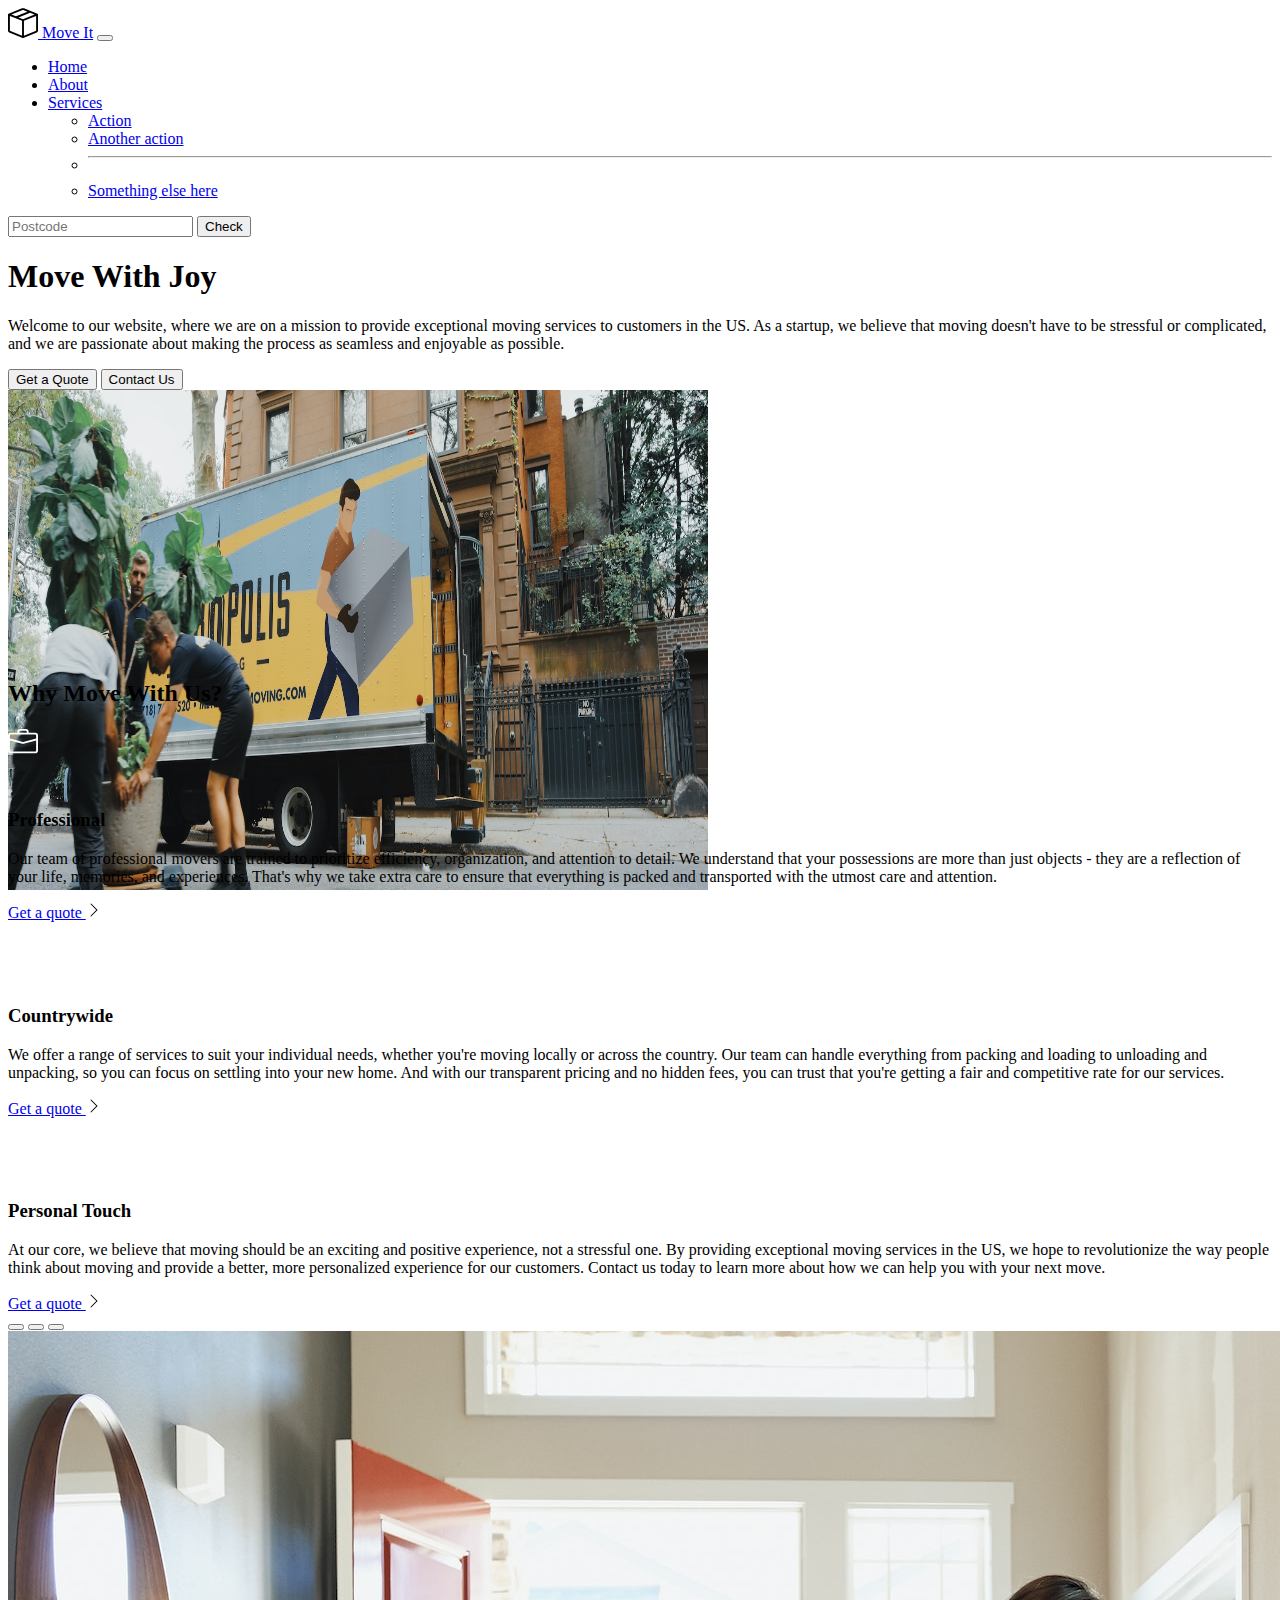
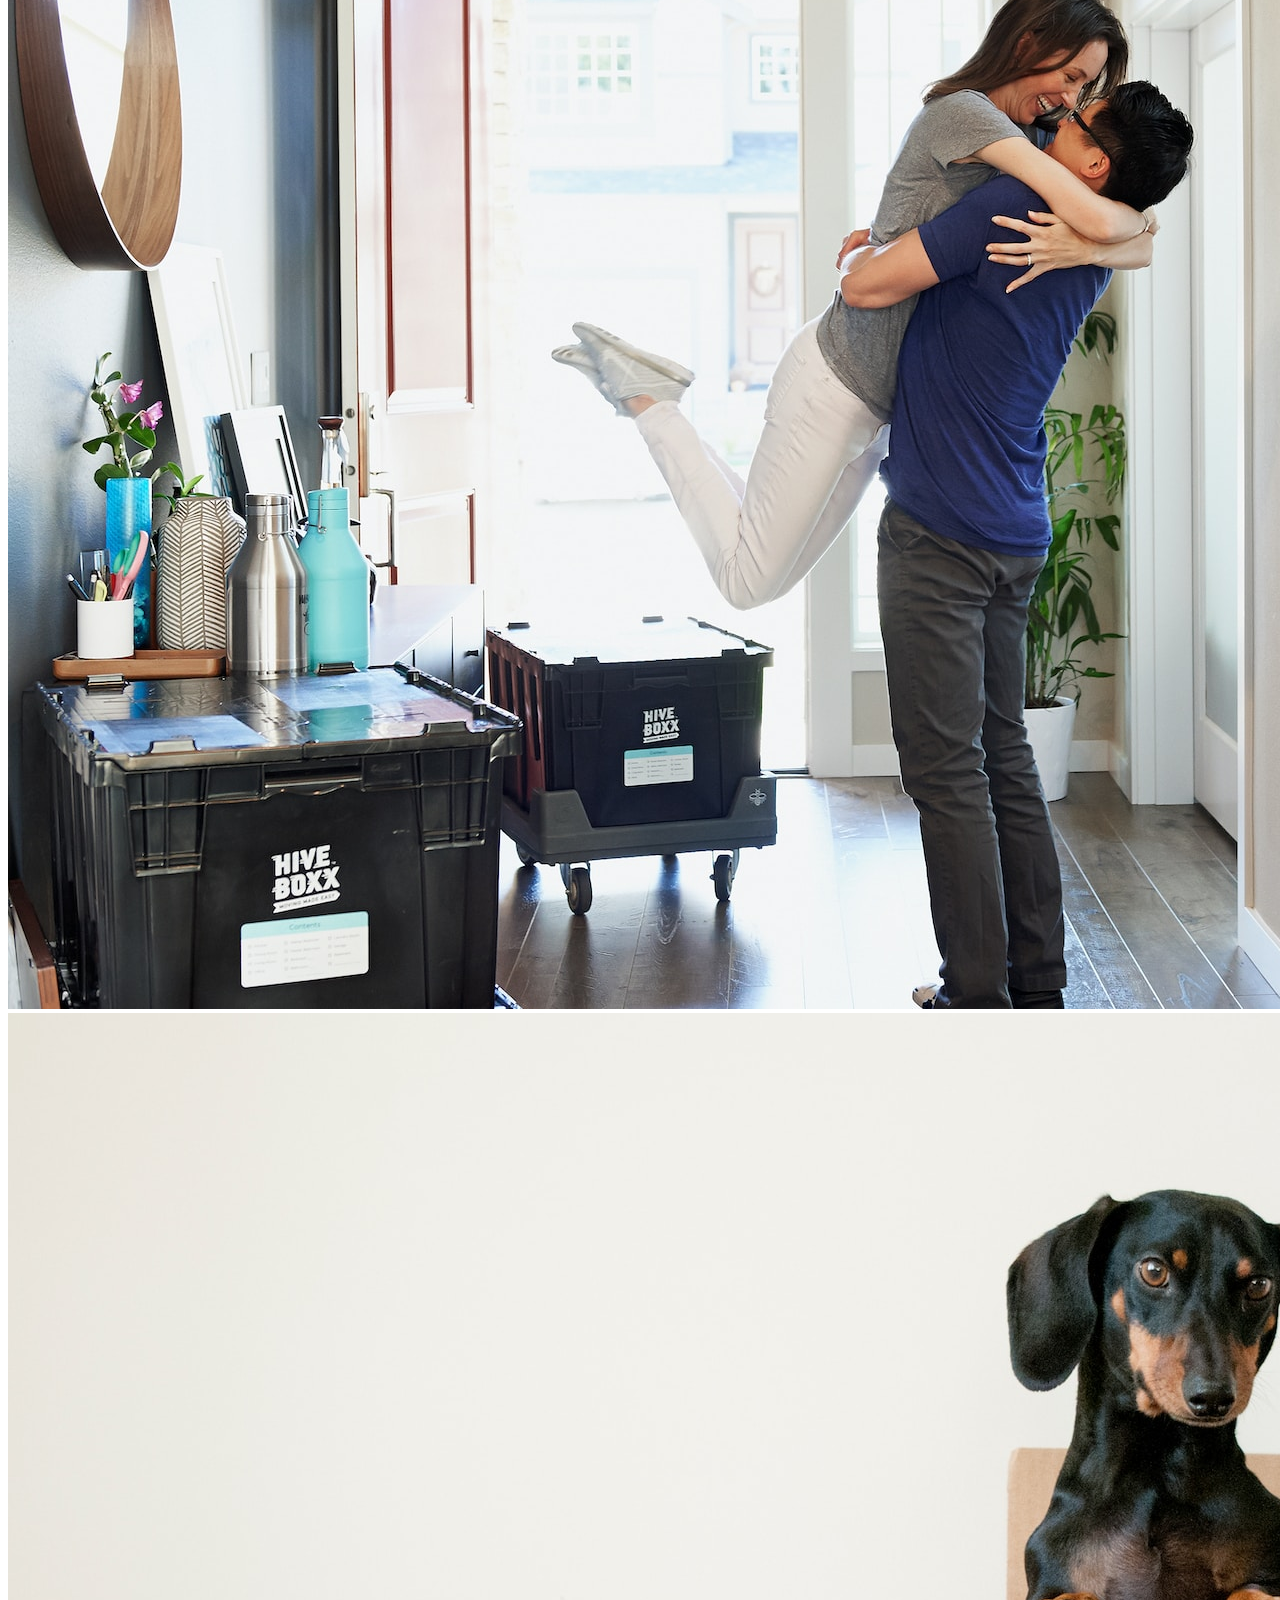
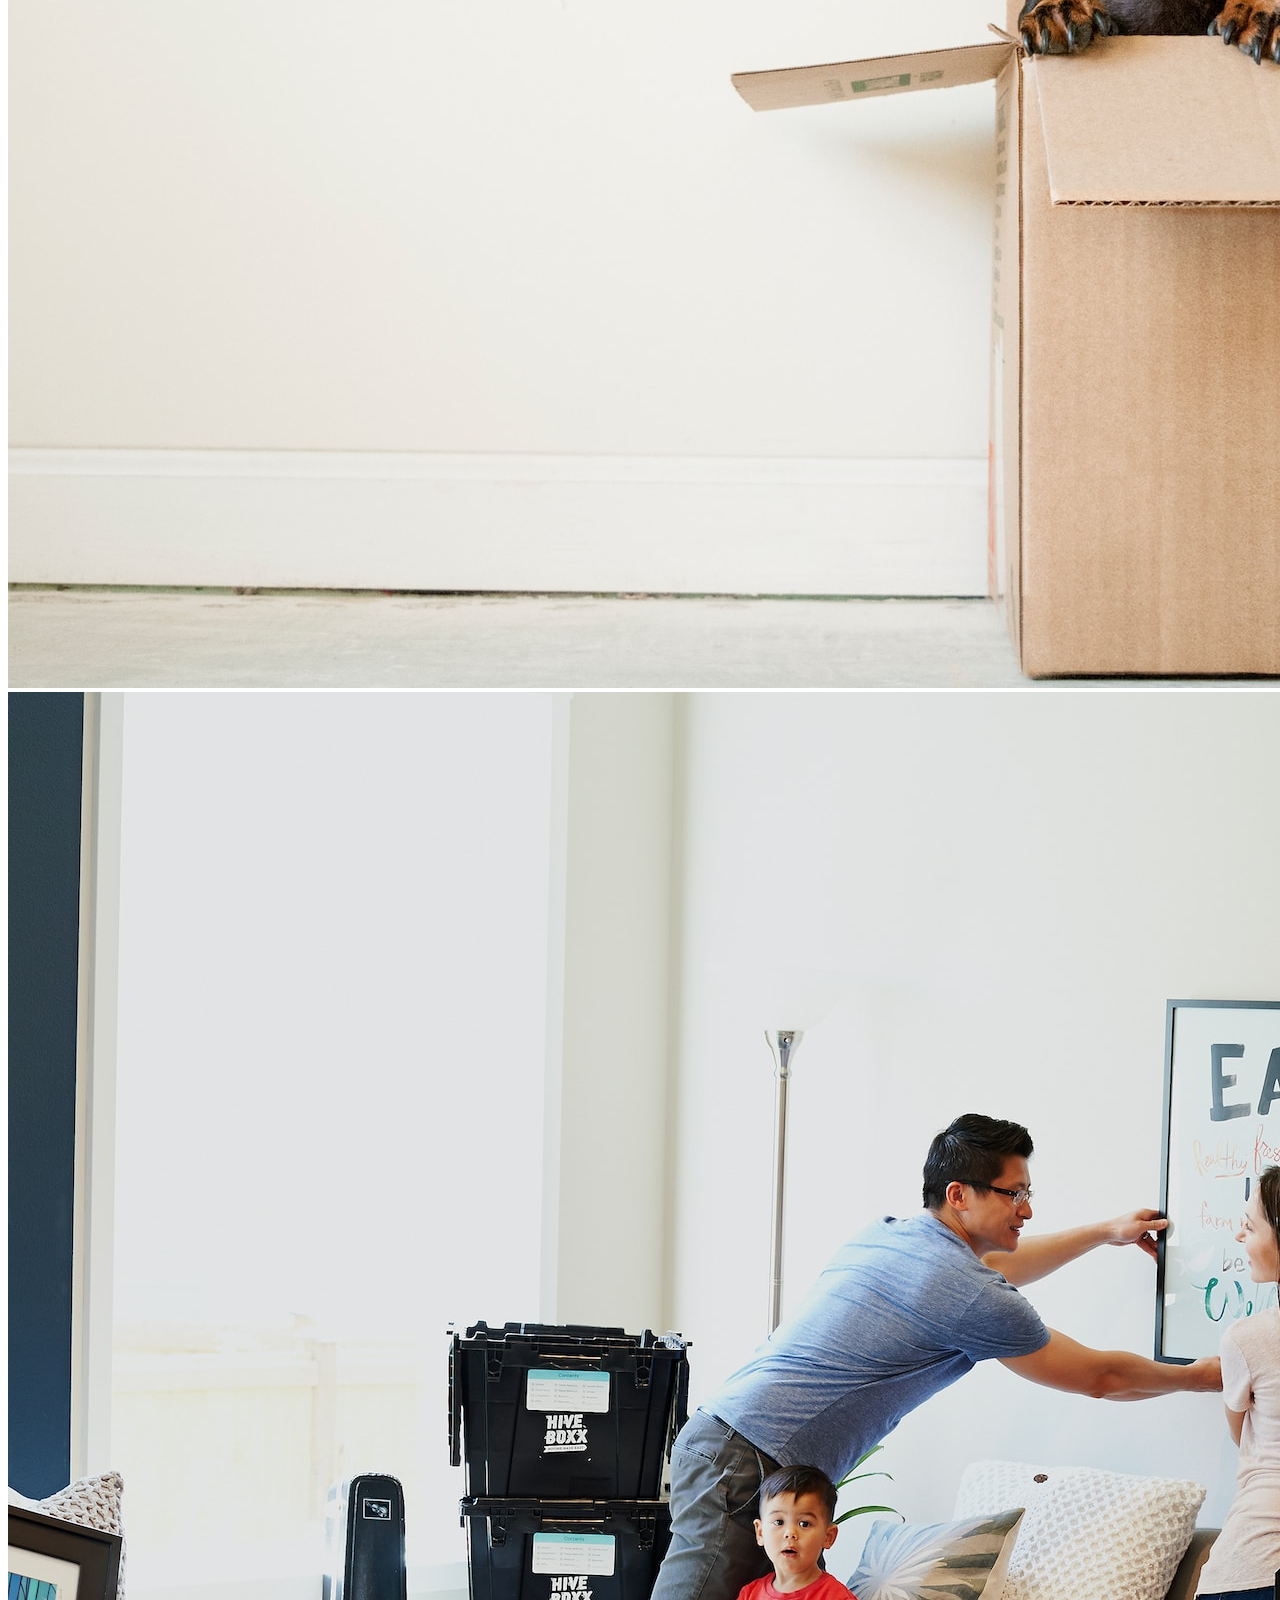
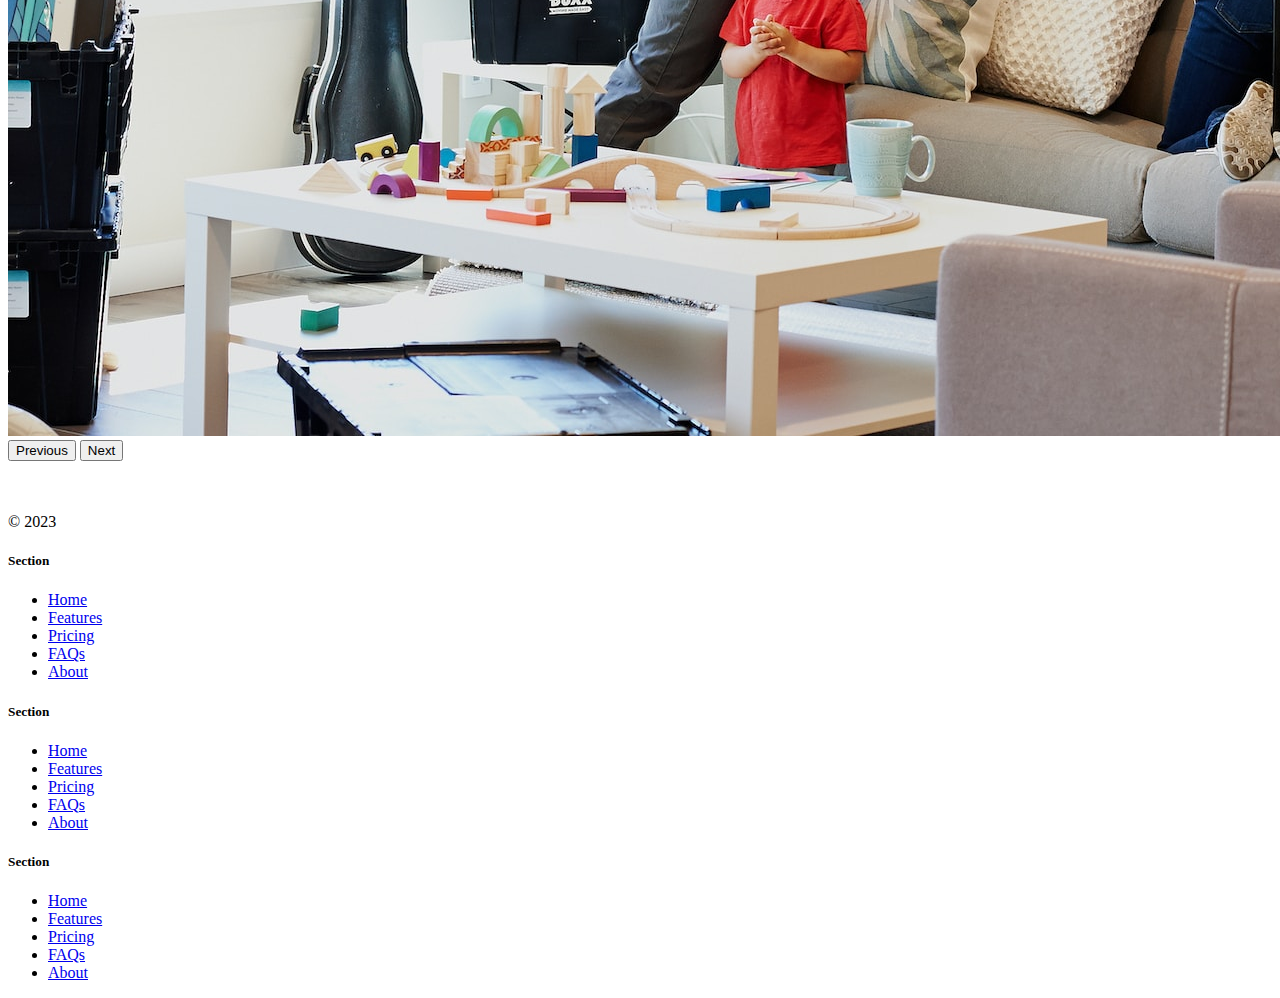
<file: bootstrap-components/index.html>
<!DOCTYPE html>
<html lang="en">

<head>
  <meta charset="UTF-8">
  <meta name="viewport" content="width=device-width, initial-scale=1.0">
  <title>Bootstrap Components</title>
  <link href="https://cdn.jsdelivr.net/npm/bootstrap@5.3.0-alpha2/dist/css/bootstrap.min.css" rel="stylesheet"
    integrity="sha384-aFq/bzH65dt+w6FI2ooMVUpc+21e0SRygnTpmBvdBgSdnuTN7QbdgL+OapgHtvPp" crossorigin="anonymous">
  <style>
    .feature-icon {
      width: 4rem;
      height: 4rem;
      border-radius: 0.75rem;
    }
  </style>
</head>

<body>

  <nav class="navbar navbar-expand-lg bg-body-tertiary">
    <div class="container-fluid">
      <a class="navbar-brand" href="#"><img src="./box-seam.svg" alt="moveit brand icon" height="30"> Move It</a>
      <button class="navbar-toggler" type="button" data-bs-toggle="collapse" data-bs-target="#navbarSupportedContent"
        aria-controls="navbarSupportedContent" aria-expanded="false" aria-label="Toggle navigation">
        <span class="navbar-toggler-icon"></span>
      </button>
      <div class="collapse navbar-collapse" id="navbarSupportedContent">
        <ul class="navbar-nav me-auto mb-2 mb-lg-0">
          <li class="nav-item">
            <a class="nav-link active" aria-current="page" href="#">Home</a>
          </li>
          <li class="nav-item">
            <a class="nav-link" href="#">About</a>
          </li>
          <li class="nav-item dropdown">
            <a class="nav-link dropdown-toggle" href="#" role="button" data-bs-toggle="dropdown" aria-expanded="false">
              Services
            </a>
            <ul class="dropdown-menu">
              <li><a class="dropdown-item" href="#">Action</a></li>
              <li><a class="dropdown-item" href="#">Another action</a></li>
              <li>
                <hr class="dropdown-divider">
              </li>
              <li><a class="dropdown-item" href="#">Something else here</a></li>
            </ul>
          </li>
        </ul>
        <form class="d-flex" role="search">
          <input class="form-control me-2" type="search" placeholder="Postcode" aria-label="Search">
          <button class="btn btn-outline-success" type="submit">Check</button>
        </form>
      </div>
    </div>
  </nav>


  <div class="px-4 pt-5 my-5 text-center border-bottom">
    <h1 class="display-4 fw-bold text-body-emphasis">Move With Joy</h1>
    <div class="col-lg-6 mx-auto">
      <p class="lead mb-4">Welcome to our website, where we are on a mission to provide exceptional moving services to
        customers in the US. As a
        startup, we believe that moving doesn't have to be stressful or complicated, and we are passionate about making
        the
        process as seamless and enjoyable as possible.
      </p>
      <div class="d-grid gap-2 d-sm-flex justify-content-sm-center mb-5">
        <button type="button" class="btn btn-primary btn-lg px-4 me-sm-3">Get a Quote</button>
        <button type="button" class="btn btn-outline-secondary btn-lg px-4">Contact Us</button>
      </div>
    </div>
    <div class="overflow-hidden" style="max-height: 30vh;">
      <div class="container px-5">
        <img src="./moving-van.jpg" class="img-fluid border rounded-3 shadow-lg mb-4" alt="Example image" width="700"
          height="500" loading="lazy">
      </div>
    </div>
  </div>

  <div class="container px-4 py-5" id="featured-3">
    <h2 class="pb-2 border-bottom">Why Move With Us?</h2>
    <div class="row g-4 py-5 row-cols-1 row-cols-lg-3">
      <div class="feature col">
        <div
          class="feature-icon d-inline-flex align-items-center justify-content-center text-bg-primary bg-gradient fs-2 mb-3">
          <img src="./briefcase.svg" alt="briefcase" height="30">
        </div>
        <h3 class="fs-2">Professional</h3>
        <p>Our team of professional movers are trained to prioritize efficiency, organization, and attention to detail.
          We
          understand that your possessions are more than just objects - they are a reflection of your life, memories,
          and
          experiences. That's why we take extra care to ensure that everything is packed and transported with the utmost
          care and
          attention.</p>
        <a href="#" class="icon-link">
          Get a quote
          <img src="./chevron-right.svg" alt="chevron-right">
        </a>
      </div>
      <div class="feature col">
        <div
          class="feature-icon d-inline-flex align-items-center justify-content-center text-bg-primary bg-gradient fs-2 mb-3">
          <img src="./bus-front.svg" alt="bus-front" height="30">
        </div>
        <h3 class="fs-2">Countrywide</h3>
        <p>We offer a range of services to suit your individual needs, whether you're moving locally or across the
          country. Our
          team can handle everything from packing and loading to unloading and unpacking, so you can focus on settling
          into your
          new home. And with our transparent pricing and no hidden fees, you can trust that you're getting a fair and
          competitive
          rate for our services.</p>
        <a href="#" class="icon-link">
          Get a quote
          <img src="./chevron-right.svg" alt="chevron-right">
        </a>
      </div>
      <div class="feature col">
        <div
          class="feature-icon d-inline-flex align-items-center justify-content-center text-bg-primary bg-gradient fs-2 mb-3">
          <img src="./chat-square-heart.svg" alt="chat-square-heart" height="30">
        </div>
        <h3 class="fs-2">Personal Touch</h3>
        <p>At our core, we believe that moving should be an exciting and positive experience, not a stressful one. By
          providing
          exceptional moving services in the US, we hope to revolutionize the way people think about moving and provide
          a better,
          more personalized experience for our customers. Contact us today to learn more about how we can help you with
          your next
          move.</p>
        <a href="#" class="icon-link">
          Get a quote
          <img src="./chevron-right.svg" alt="chevron-right">
        </a>
      </div>
    </div>
  </div>
  <div class="container">
    <div id="carouselExampleIndicators" class="carousel slide">
      <div class="carousel-indicators">
        <button type="button" data-bs-target="#carouselExampleIndicators" data-bs-slide-to="0" class="active"
          aria-current="true" aria-label="Slide 1"></button>
        <button type="button" data-bs-target="#carouselExampleIndicators" data-bs-slide-to="1"
          aria-label="Slide 2"></button>
        <button type="button" data-bs-target="#carouselExampleIndicators" data-bs-slide-to="2"
          aria-label="Slide 3"></button>
      </div>
      <div class="carousel-inner">
        <div class="carousel-item active">
          <img src="./couple.jpg" class="d-block w-100" alt="couple">
        </div>
        <div class="carousel-item">
          <img src="./dog.jpg" class="d-block w-100" alt="dog">
        </div>
        <div class="carousel-item">
          <img src="./family.jpg" class="d-block w-100" alt="family">
        </div>
      </div>
      <button class="carousel-control-prev" type="button" data-bs-target="#carouselExampleIndicators"
        data-bs-slide="prev">
        <span class="carousel-control-prev-icon" aria-hidden="true"></span>
        <span class="visually-hidden">Previous</span>
      </button>
      <button class="carousel-control-next" type="button" data-bs-target="#carouselExampleIndicators"
        data-bs-slide="next">
        <span class="carousel-control-next-icon" aria-hidden="true"></span>
        <span class="visually-hidden">Next</span>
      </button>
    </div>
  </div>

  <div class="container">
    <footer class="row row-cols-1 row-cols-sm-2 row-cols-md-5 py-5 my-5 border-top">
      <div class="col mb-3">
        <a href="/" class="d-flex align-items-center mb-3 link-body-emphasis text-decoration-none">
          <svg class="bi me-2" width="40" height="32">
            <use xlink:href="#bootstrap"></use>
          </svg>
        </a>
        <p class="text-body-secondary">© 2023</p>
      </div>

      <div class="col mb-3">

      </div>

      <div class="col mb-3">
        <h5>Section</h5>
        <ul class="nav flex-column">
          <li class="nav-item mb-2"><a href="#" class="nav-link p-0 text-body-secondary">Home</a></li>
          <li class="nav-item mb-2"><a href="#" class="nav-link p-0 text-body-secondary">Features</a></li>
          <li class="nav-item mb-2"><a href="#" class="nav-link p-0 text-body-secondary">Pricing</a></li>
          <li class="nav-item mb-2"><a href="#" class="nav-link p-0 text-body-secondary">FAQs</a></li>
          <li class="nav-item mb-2"><a href="#" class="nav-link p-0 text-body-secondary">About</a></li>
        </ul>
      </div>

      <div class="col mb-3">
        <h5>Section</h5>
        <ul class="nav flex-column">
          <li class="nav-item mb-2"><a href="#" class="nav-link p-0 text-body-secondary">Home</a></li>
          <li class="nav-item mb-2"><a href="#" class="nav-link p-0 text-body-secondary">Features</a></li>
          <li class="nav-item mb-2"><a href="#" class="nav-link p-0 text-body-secondary">Pricing</a></li>
          <li class="nav-item mb-2"><a href="#" class="nav-link p-0 text-body-secondary">FAQs</a></li>
          <li class="nav-item mb-2"><a href="#" class="nav-link p-0 text-body-secondary">About</a></li>
        </ul>
      </div>

      <div class="col mb-3">
        <h5>Section</h5>
        <ul class="nav flex-column">
          <li class="nav-item mb-2"><a href="#" class="nav-link p-0 text-body-secondary">Home</a></li>
          <li class="nav-item mb-2"><a href="#" class="nav-link p-0 text-body-secondary">Features</a></li>
          <li class="nav-item mb-2"><a href="#" class="nav-link p-0 text-body-secondary">Pricing</a></li>
          <li class="nav-item mb-2"><a href="#" class="nav-link p-0 text-body-secondary">FAQs</a></li>
          <li class="nav-item mb-2"><a href="#" class="nav-link p-0 text-body-secondary">About</a></li>
        </ul>
      </div>
    </footer>
  </div>
  <script src="https://cdn.jsdelivr.net/npm/bootstrap@5.3.0-alpha3/dist/js/bootstrap.bundle.min.js"
    integrity="sha384-ENjdO4Dr2bkBIFxQpeoTz1HIcje39Wm4jDKdf19U8gI4ddQ3GYNS7NTKfAdVQSZe"
    crossorigin="anonymous"></script>
</body>

</html>
</file>
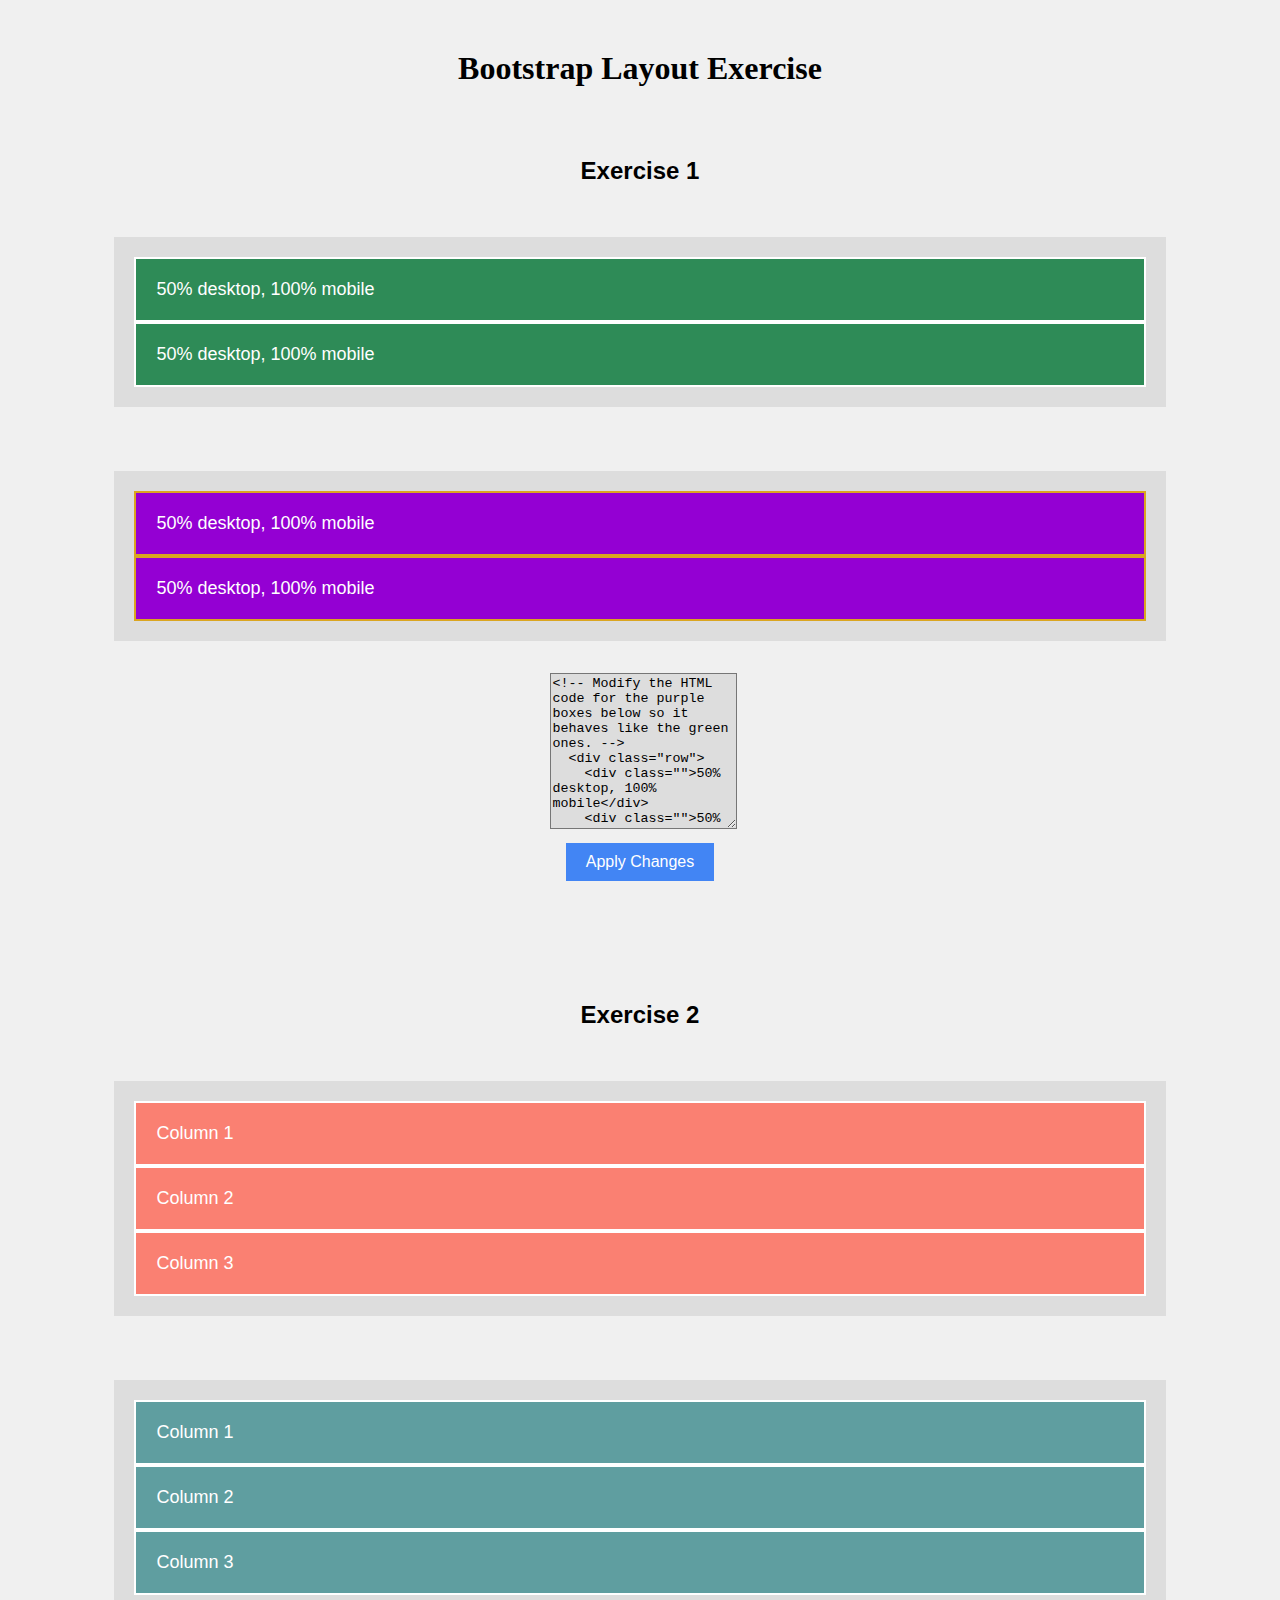
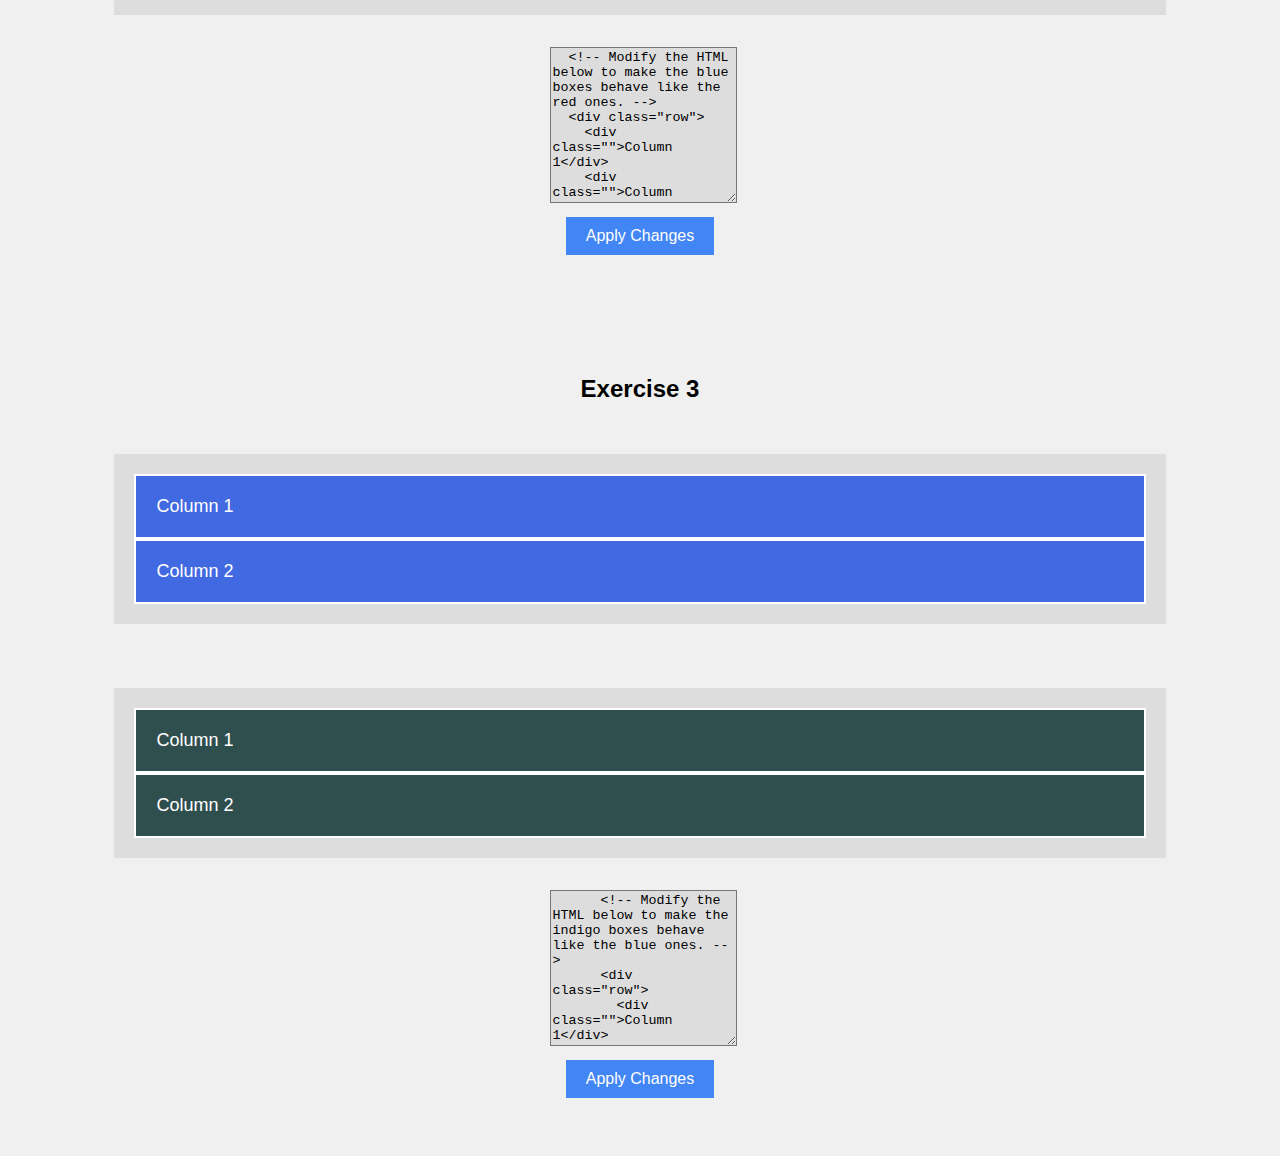
<file: bootstrap-layout/index.html>
<!DOCTYPE html>
<html lang="en">

<head>
    <meta charset="UTF-8">
    <meta name="viewport" content="width=device-width, initial-scale=1.0">
    <title>Bootstrap Layout Exercises</title>
    <link href="https://cdn.jsdelivr.net/npm/bootstrap@5.3.0-alpha2/dist/css/bootstrap.min.css" rel="stylesheet" integrity="sha384-aFq/bzH65dt+w6FI2ooMVUpc+21e0SRygnTpmBvdBgSdnuTN7QbdgL+OapgHtvPp" crossorigin="anonymous">
    <style>
        body {
            margin-top: 50px;
            background-color: #f0f0f0;
        }

        h1 {
            text-align: center;
        }

        .flex-container {
            font-family: Arial, sans-serif;
            display: flex;
            flex-direction: column;
            align-items: center;
            justify-content: start;
            margin-top: 50px;
            border-bottom: 50px solid transparent;
        }

        textarea {
            width: 100%;
            min-height: 150px;
            resize: vertical;
            font-family: monospace;
            background-color: #ddd;
        }

        button {
            margin-top: 10px;
            padding: 10px 20px;
            background-color: #4285f4;
            color: white;
            font-size: 16px;
            border: none;
            cursor: pointer;
        }

        .parent {
            width: 80%;
            background-color: #ddd;
            padding: 20px;
            margin: 2rem;
        }

        .child {
            background-color: seagreen;
            color: white;
            font-size: 18px;
            padding: 20px;
            border: 2px solid white;
        }

        .test-parent {
            width: 80%;
            background-color: #ddd;
            padding: 20px;
            margin: 2rem;
        }

        .test-parent>*>* {
            background-color: darkviolet;
            color: white;
            font-size: 18px;
            padding: 20px;
            border: 2px solid goldenrod;
        }

        .test2 {
            background-color: salmon;
            color: white;
            font-size: 18px;
            padding: 20px;
            border: 2px solid white;
        }

        .solution2>*>* {
            background-color: cadetblue;
            color: white;
            font-size: 18px;
            padding: 20px;
            border: 2px solid white;
        }

        .test3 {
            background-color: royalblue;
            color: white;
            font-size: 18px;
            padding: 20px;
            border: 2px solid white;
        }

        .solution3>*>* {
            background-color: darkslategrey;
            color: white;
            font-size: 18px;
            padding: 20px;
            border: 2px solid white;
        }
    </style>
</head>

<body>
    <h1>Bootstrap Layout Exercise</h1>

    <div class="flex-container">
        <h2>Exercise 1</h2>
        <div class="container parent">
            <div class="row">
                <div class="col-xl-6 child">50% desktop, 100% mobile</div>
                <div class="col-xl-6 child">50% desktop, 100% mobile</div>
            </div>
        </div>
        <div class="container test-parent" id="test1">
            <div class="row">
                <div class="">50% desktop, 100% mobile</div>
                <div class="">50% desktop, 100% mobile</div>
            </div>
        </div>
        <div class="container">
            <textarea id="test-1-code" placeholder="Write your CSS code here..." rows="5">
<!-- Modify the HTML code for the purple boxes below so it behaves like the green ones. -->
  <div class="row">
    <div class="">50% desktop, 100% mobile</div>
    <div class="">50% desktop, 100% mobile</div>
  </div>
  
    </textarea>
        </div>

        <button onclick="applyTest1()">Apply Changes</button>

        <script>
            function applyTest1() {
                const userCss = document.getElementById('test-1-code').value;
                const test1 = document.getElementById('test1');
                test1.innerHTML = userCss;
            }
        </script>
    </div>

    <div class="flex-container">
        <h2>Exercise 2</h2>
        <div class="container parent">
            <div class="row">
                <div class="col-lg-6 col-sm-12 col-10 child test2">Column 1</div>
                <div class="col-lg-3 col-sm-6 col-10 child test2">Column 2</div>
                <div class="col-lg-3 col-sm-6 col-10 child test2">Column 3</div>
            </div>
        </div>
        <div class="container test-parent  solution2" id="test2">
            <div class="row">
                <div class="">Column 1</div>
                <div class="">Column 2</div>
                <div class="">Column 3</div>
            </div>
        </div>
        <div class="container">
            <textarea id="test-2-code" rows="5">
  <!-- Modify the HTML below to make the blue boxes behave like the red ones. -->
  <div class="row">
    <div class="">Column 1</div>
    <div class="">Column 2</div>
    <div class="">Column 3</div>
  </div>
      
        </textarea>
        </div>

        <button onclick="applyTest2()">Apply Changes</button>

        <script>
            function applyTest2() {
                const userCss = document.getElementById('test-2-code').value;
                const test1 = document.getElementById('test2');
                test1.innerHTML = userCss;
            }
        </script>
    </div>
    <div class="flex-container">
        <h2>Exercise 3</h2>
        <div class="container parent">
            <div class="row">
                <div class="col-xxl-1 col-xl-2 col-lg-4 col-md-6 col-sm-12 child test3">Column 1</div>
                <div class="col-xxl-11 col-xl-10 col-lg-8 col-md-6 col-sm-12 child test3">Column 2</div>
            </div>
        </div>
        <div class="container test-parent  solution3" id="test3">
            <div class="row">
                <div class="">Column 1</div>
                <div class="">Column 2</div>
            </div>
        </div>
        <div class="container">
            <textarea id="test-3-code" rows="5">
      <!-- Modify the HTML below to make the indigo boxes behave like the blue ones. -->
      <div class="row">
        <div class="">Column 1</div>
        <div class="">Column 2</div>
      </div>
          
            </textarea>
        </div>

        <button onclick="applyTest3()">Apply Changes</button>

        <script>
            function applyTest3() {
                const userCss = document.getElementById('test-3-code').value;
                const test1 = document.getElementById('test3');
                test1.innerHTML = userCss;
            }
        </script>
    </div>
</body>

</html>
</file>
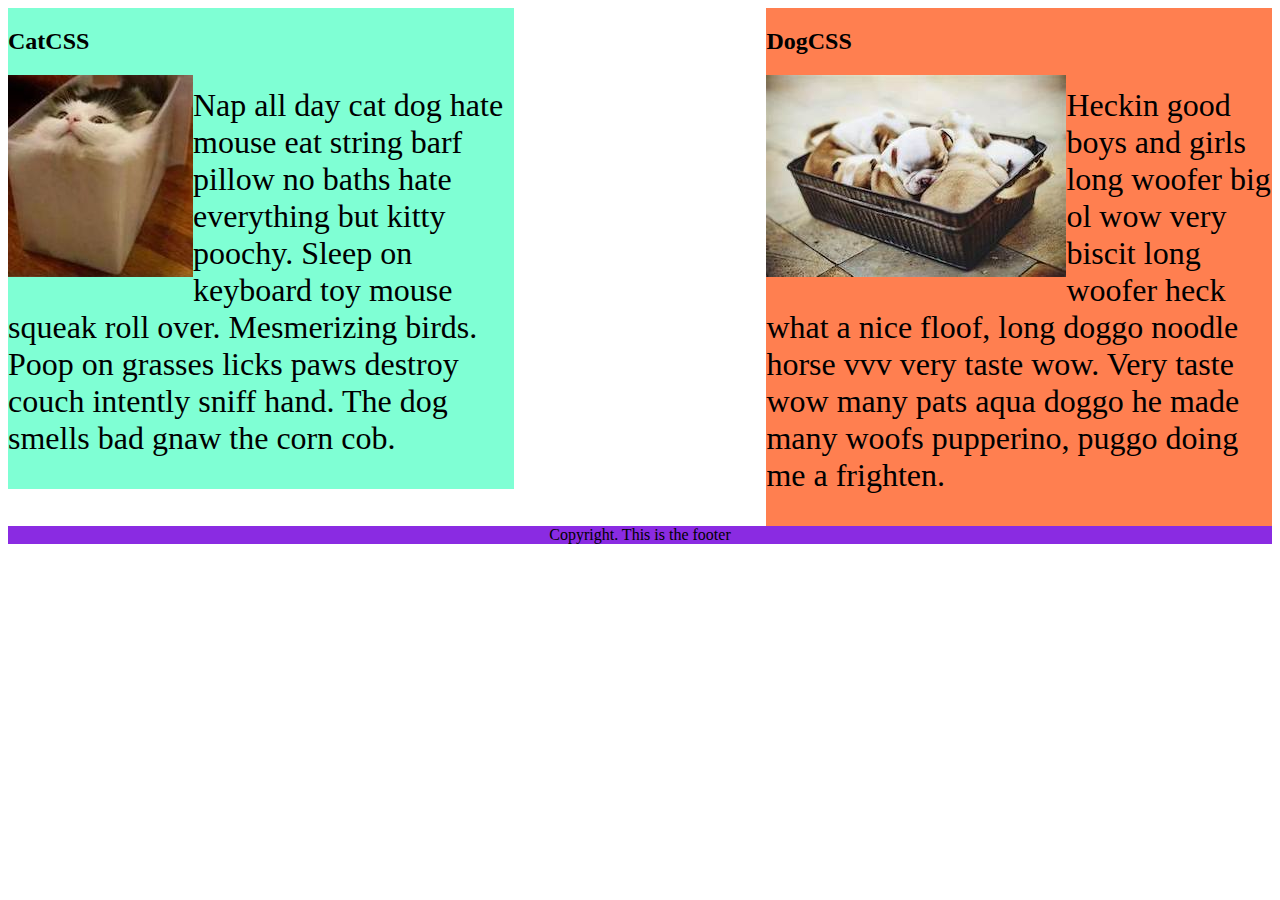
<file: css-float/index.html>
<!DOCTYPE html>
<html lang="en">

<head>
  <meta charset="UTF-8">
  <title>CSS Float</title>
  <style>
    div {
      display: inline-block;
      width: 40%;
    }

    p {
      font-size: 2em;
    }

    .cat {
      float: left;
      background-color: aquamarine;
    }

    .dog {
      float: right;
      background-color: coral;
    }

    img {
      float: left;
    }

    footer {
      clear: both;
      text-align: center;
      background-color: blueviolet;
    }
  </style>
</head>

<body>
  <div class="cat">
    <h2>CatCSS</h2>

    <img src="cat.jpeg" alt="cat in a box" />
    <p class="first-paragraph">Nap all day cat dog hate mouse eat string barf pillow no baths hate everything but kitty
      poochy. Sleep on keyboard
      toy
      mouse squeak roll over. Mesmerizing birds. Poop on grasses licks paws destroy couch intently sniff hand. The dog
      smells
      bad gnaw the corn cob.</p>
  </div>

  <div class="dog">
    <h2>DogCSS</h2>
    <img src="dog.jpeg" alt="dogs in a box" />
    <p class="second-paragraph">Heckin good boys and girls long woofer big ol wow very biscit long woofer heck what a
      nice
      floof, long doggo noodle
      horse vvv very taste wow. Very taste wow many pats aqua doggo he made many woofs pupperino, puggo doing me a
      frighten.</p>
  </div>

  <footer>Copyright. This is the footer</footer>
</body>

</html>
</file>
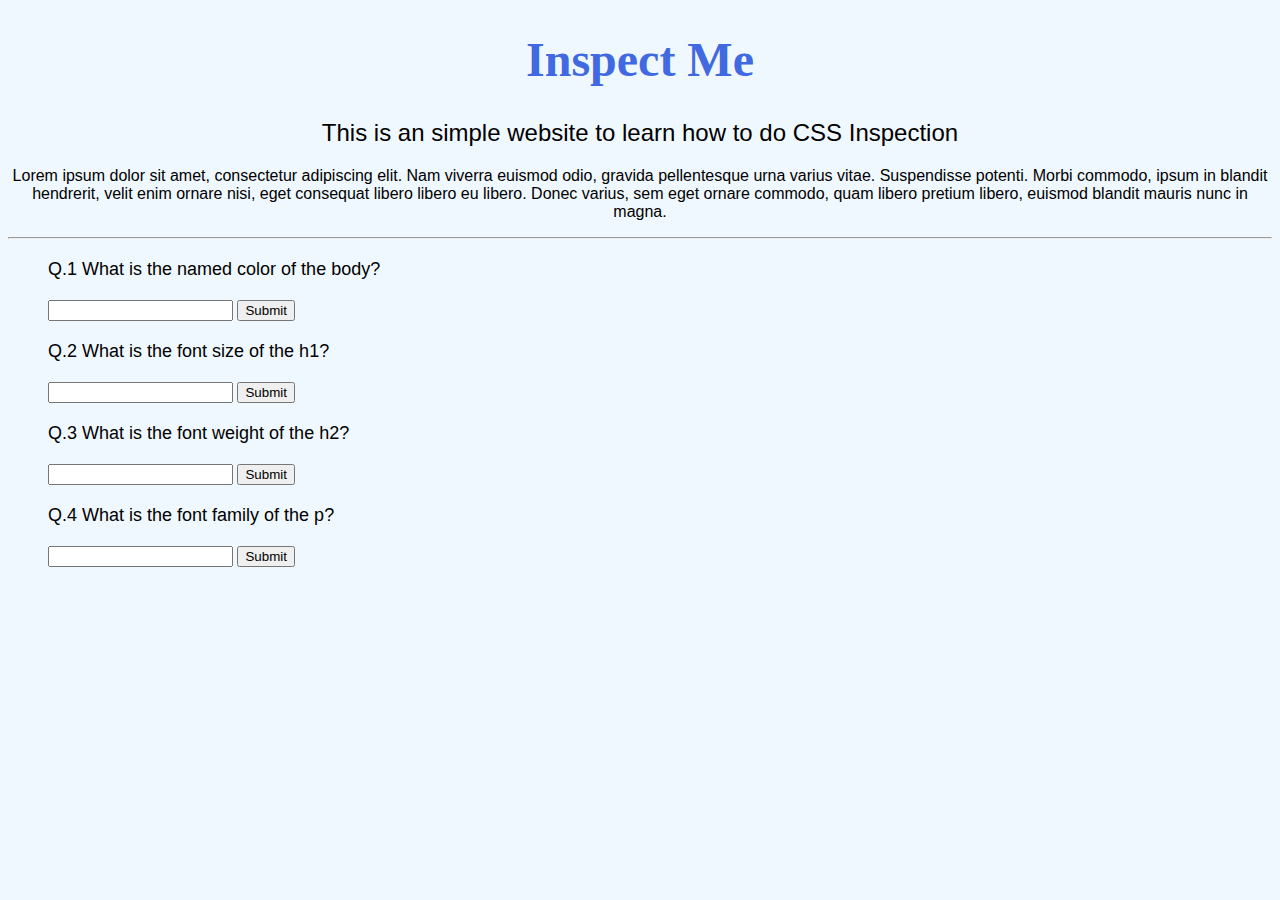
<file: css-inspection/index.html>
<!DOCTYPE html>
<html>

<head>
  <meta charset="UTF-8">
  <title>CSS Inspection</title>
  <style>
    body {
      background-color: aliceblue;
      text-align: center;
      font-family: Arial, sans-serif;
    }

    h1 {
      color: royalblue;
      font-size: 3rem;
      font-family: 'Times New Roman', sans-serif;
    }

    p {
      font-size: 1rem;
      font-weight: normal;
    }

    h2 {
      font-weight: 500;
    }

    .quiz {
      margin: 20px;
      text-align: left;
    }

    .question {
      font-size: 18px;
      font-weight: normal;
      text-align: left;
      margin: 20px;
    }

    .answer {
      font-size: 16px;
      font-weight: normal;
      text-align: left;
      margin: 20px;
    }
  </style>
</head>

<body>
  <h1>Inspect Me</h1>
  <h2>This is an simple website to learn how to do CSS Inspection</h2>
  <p>
    Lorem ipsum dolor sit amet, consectetur adipiscing elit. Nam
    viverra euismod odio, gravida pellentesque urna varius vitae.
    Suspendisse potenti. Morbi commodo, ipsum in blandit hendrerit,
    velit enim ornare nisi, eget consequat libero libero eu libero.
    Donec varius, sem eget ornare commodo, quam libero pretium
    libero, euismod blandit mauris nunc in magna.
  </p>
  <hr />
  <div class="quiz">
    <div class="question">
      Q.1 What is the named color of the body?
    </div>
    <div class="answer">
      <input type="text" id="answer1">
      <button onclick="checkAnswer1()">Submit</button>
      <p id="result1"></p>
    </div>
    <div class="question">
      Q.2 What is the font size of the h1?
    </div>
    <div class="answer">
      <input type="text" id="answer2">
      <button onclick="checkAnswer2()">Submit</button>
      <p id="result2"></p>
    </div>
    <div class="question">
      Q.3 What is the font weight of the h2?
    </div>
    <div class="answer">
      <input type="text" id="answer3">
      <button onclick="checkAnswer3()">Submit</button>
      <p id="result3"></p>
    </div>
    <div class="question">
      Q.4 What is the font family of the p?
    </div>
    <div class="answer">
      <input type="text" id="answer4">
      <button onclick="checkAnswer4()">Submit</button>
      <p id="result4"></p>
    </div>
  </div>
</body>
<script>
  function checkAnswer1() {
    var answer = document.getElementById("answer1").value;
    if (answer.toLowerCase() === "aliceblue" || answer.toLowerCase() === "alice blue") {
      document.getElementById("result1").innerHTML = "Correct!";
    } else {
      document.getElementById("result1").innerHTML = "Incorrect. Try again.";
    }
  }
  function checkAnswer2() {
    var answer = document.getElementById("answer2").value;
    if (answer.toLowerCase() === "3rem" || answer.toLowerCase() === "3 rem") {
      document.getElementById("result2").innerHTML = "Correct!";
    } else {
      document.getElementById("result2").innerHTML = "Incorrect. Try again.";
    }
  }
  function checkAnswer3() {
    var answer = document.getElementById("answer3").value;
    if (answer.toLowerCase() === "500") {
      document.getElementById("result3").innerHTML = "Correct!";
    } else {
      document.getElementById("result3").innerHTML = "Incorrect. Try again.";
    }
  }
  function checkAnswer4() {
    var answer = document.getElementById("answer4").value;
    if (answer.toLowerCase() === "arial" || answer.toLowerCase() === "arial, sans-serif" || answer.toLowerCase() === "sans-serif" || answer.toLowerCase() === "sans serif") {
      document.getElementById("result4").innerHTML = "Correct!";
    } else {
      document.getElementById("result4").innerHTML = "Incorrect. Try again.";
    }
  }
</script>

</html>
</file>
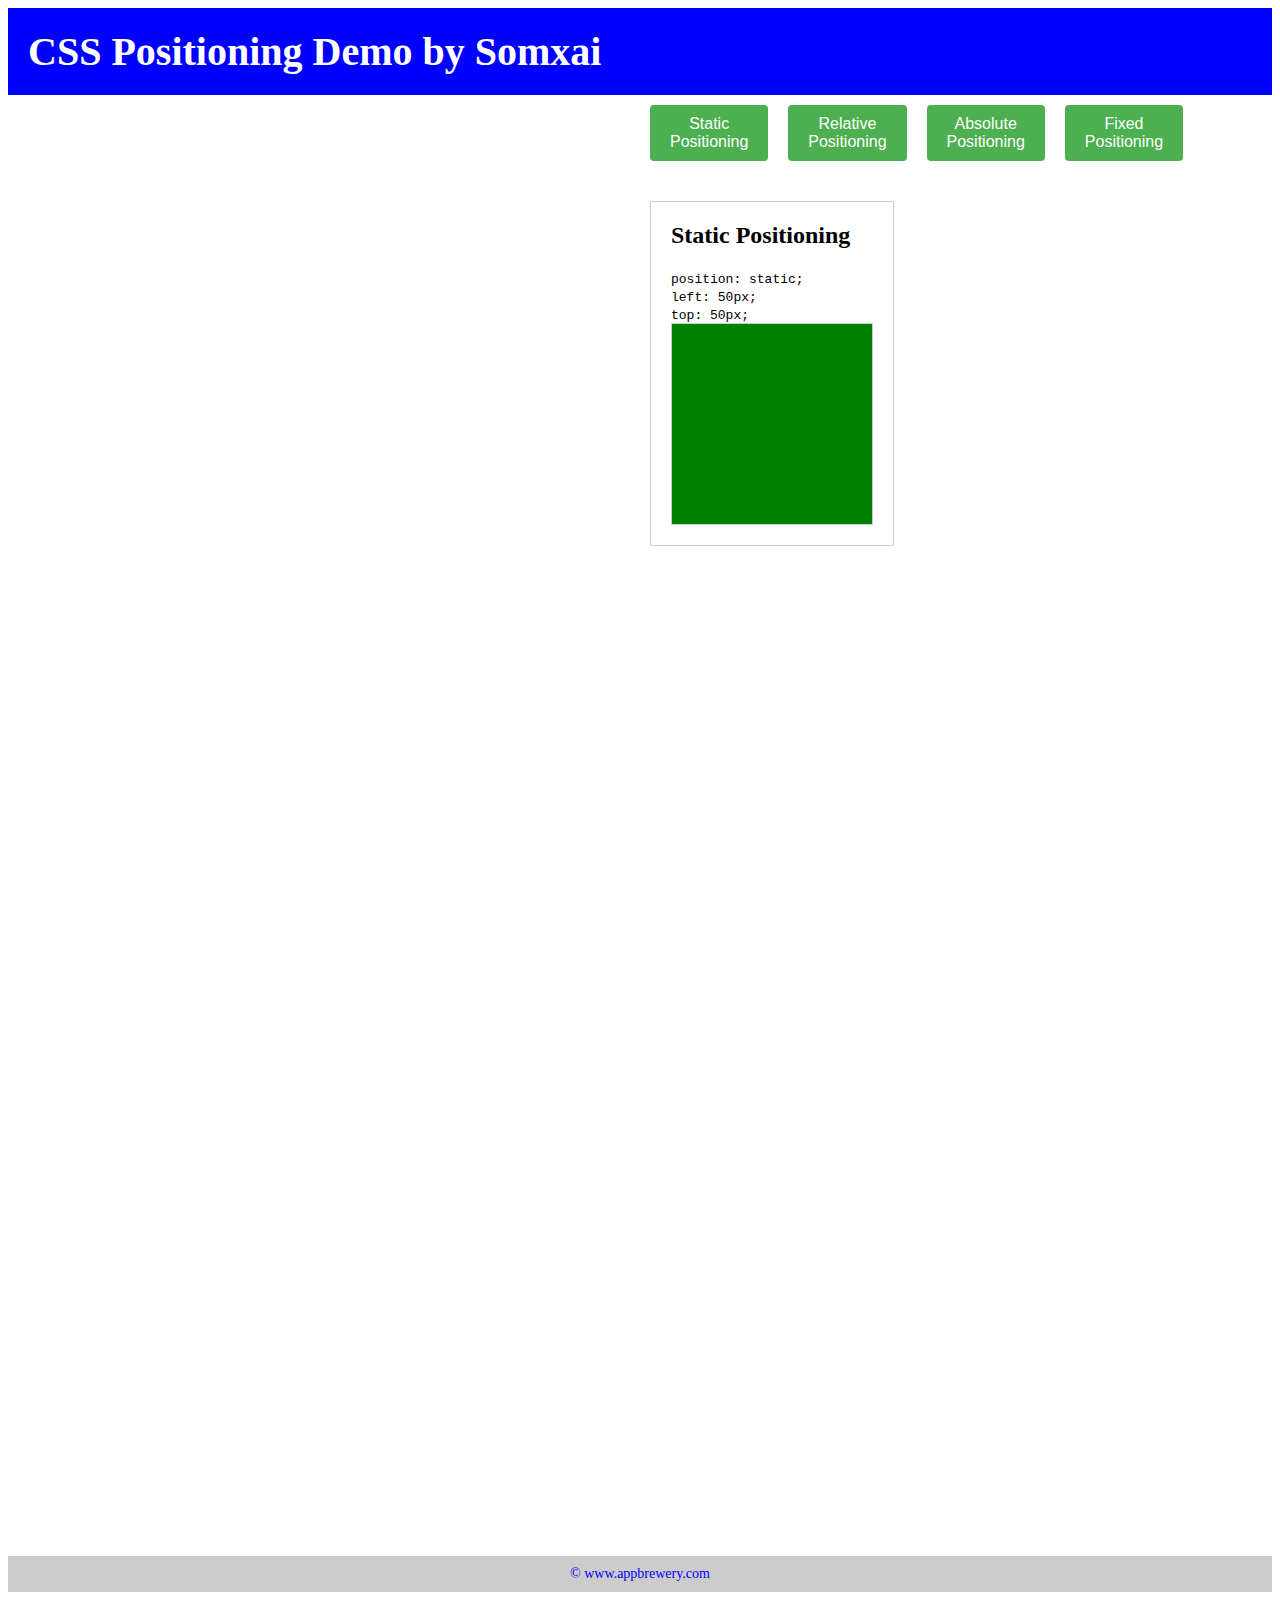
<file: css-positioning/index.html>
<!DOCTYPE html>
<html>

<head>
  <title>CSS Positioning Demo</title>
  <link rel="stylesheet" href="style.css">
</head>

<body>
  <header>
    <h1>CSS Positioning Demo by Somxai</h1>
  </header>
  <main>
    <div class="button-group">
      <button class="button" id="static-btn">Static Positioning</button>
      <button class="button" id="relative-btn">Relative Positioning</button>
      <button class="button" id="absolute-btn">Absolute Positioning</button>
      <button class="button" id="fixed-btn">Fixed Positioning</button>
    </div>
    <div class="positioning-type static" style="display: block;">
      <h2>Static Positioning</h2>
      <code>
        position: static;<br>
        left: 50px;<br>
        top: 50px;<br></code>
      <div class="box"></div>
    </div>
    <div class="positioning-type relative">
      <h2>Relative Positioning</h2>
      <code>position: relative;<br />
      left: 50px;<br/>
      top: 50px;<br/></code>
      <div class="box"></div>
    </div>
    <div class="positioning-type absolute">
      <h2>Absolute Positioning</h2>
      <code>
          position: absolute;<br>
          top: 50px;<br>
          left: 50px;<br>
      </code>
      <div class="box"></div>
    </div>
    <div class="positioning-type fixed">
      <h2>Fixed Positioning</h2>
      <code>
            position: fixed;<br>
            top: 50px;<br>
            left: 50px;<br>
      </code>
      <div class="box"></div>
    </div>
  </main>
  <footer>
    <p>&copy; www.appbrewery.com</p>
  </footer>
  <script>
    const staticBtn = document.getElementById('static-btn');
    const relativeBtn = document.getElementById('relative-btn');
    const absoluteBtn = document.getElementById('absolute-btn');
    const fixedBtn = document.getElementById('fixed-btn');

    const staticPositioning = document.querySelector('.static');
    const relativePositioning = document.querySelector('.relative');
    const absolutePositioning = document.querySelector('.absolute');
    const fixedPositioning = document.querySelector('.fixed');

    staticBtn.addEventListener('click', () => {
      staticPositioning.style.display = 'block';
      relativePositioning.style.display = 'none';
      absolutePositioning.style.display = 'none';
      fixedPositioning.style.display = 'none';
    });

    relativeBtn.addEventListener('click', () => {
      staticPositioning.style.display = 'none';
      relativePositioning.style.display = 'block';
      absolutePositioning.style.display = 'none';
      fixedPositioning.style.display = 'none';
    });

    absoluteBtn.addEventListener('click', () => {
      staticPositioning.style.display = 'none';
      relativePositioning.style.display = 'none';
      absolutePositioning.style.display = 'block';
      fixedPositioning.style.display = 'none';
    });

    fixedBtn.addEventListener('click', () => {
      staticPositioning.style.display = 'none';
      relativePositioning.style.display = 'none';
      absolutePositioning.style.display = 'none';
      fixedPositioning.style.display = 'block';
    });

  </script>
</body>

</html>
</file>
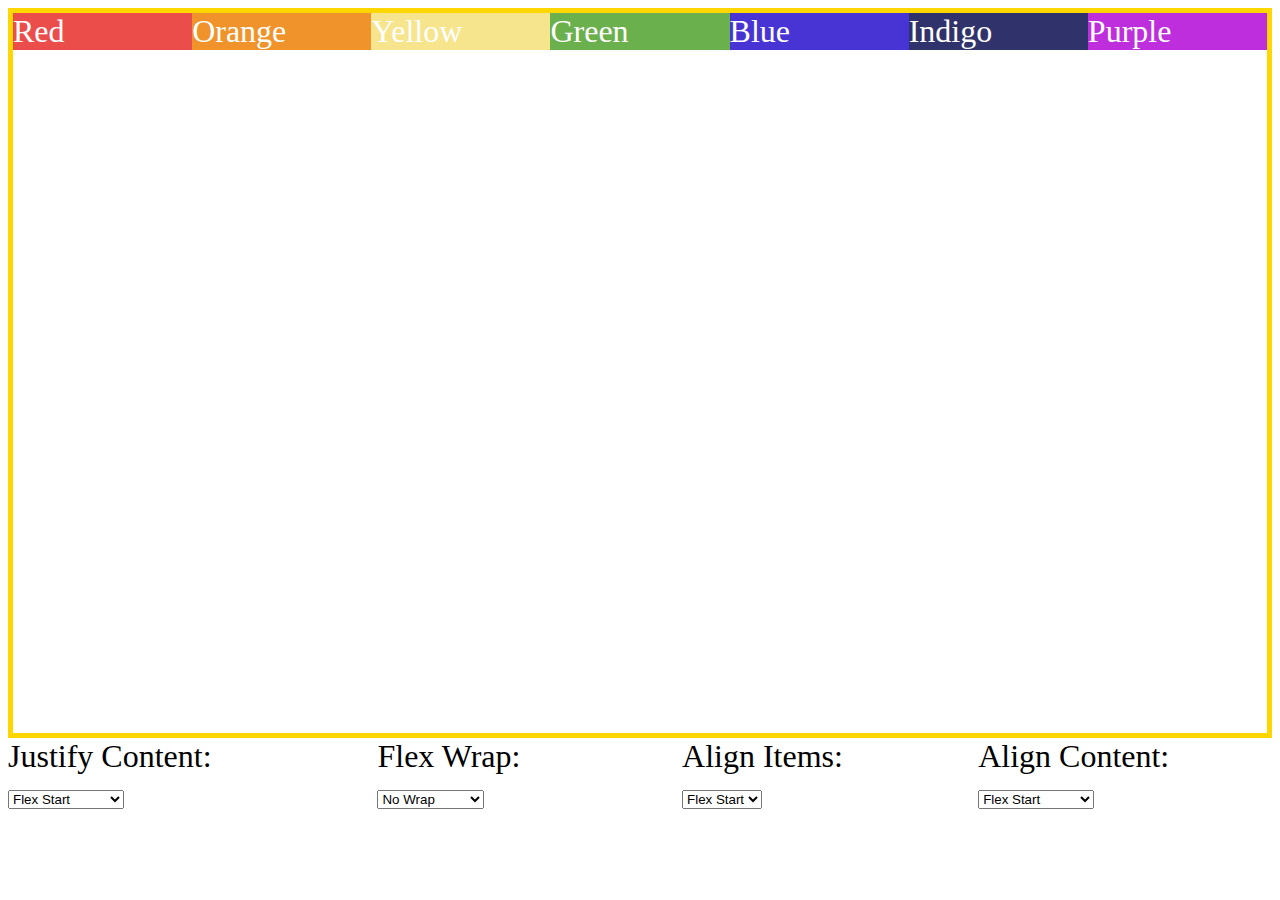
<file: flex-layout/index.html>
<!DOCTYPE html>
<html lang="en">

<head>
    <meta charset="UTF-8">
    <meta name="viewport" content="width=device-width, initial-scale=1.0">
    <title>Flex Layout by somxai</title>
    <!-- HINT:
  https://developer.mozilla.org/en-US/docs/Web/CSS/Universal_selectors
  https://developer.mozilla.org/en-US/docs/Learn/CSS/Building_blocks/Selectors/Combinators 
  -->
    <style>
        body {
            font-size: 2rem;
        }

        .container {
            color: white;
            border: 5px solid gold;
            display: flex;
            flex-wrap: wrap;
            height: 80vh;
        }

        .container>* {
            width: 200px;
        }

        .red {
            background-color: #eb4d4b;
        }

        .orange {
            background-color: #f0932b;
        }

        .yellow {
            background-color: #f6e58d;
        }

        .green {
            background-color: #6ab04c;
        }

        .blue {
            background-color: #4834d4;
        }

        .indigo {
            background-color: #30336b;
        }

        .purple {
            background-color: #be2edd;
        }
    </style>
</head>

<body>
    <div class="container">
        <div class="red">Red</div>
        <div class="orange">Orange</div>
        <div class="yellow">Yellow</div>
        <div class="green">Green</div>
        <div class="blue">Blue</div>
        <div class="indigo">Indigo</div>
        <div class="purple">Purple</div>
    </div>

    <div style="display: flex; gap: 2em; justify-content: space-between;">
        <div>
            <label for="justify-content">Justify Content:</label>
            <select id="justify-content">
        <option value="flex-start">Flex Start</option>
        <option value="flex-end">Flex End</option>
        <option value="center">Center</option>
        <option value="space-between">Space Between</option>
        <option value="space-around">Space Around</option>
        <option value="space-evenly">Space Evenly</option>
      </select>
        </div>
        <div>
            <label for="flex-wrap">Flex Wrap:</label>
            <select id="flex-wrap">
        <option value="nowrap">No Wrap</option>
        <option value="wrap">Wrap</option>
        <option value="wrap-reverse">Wrap Reverse</option>
      </select>
        </div>
        <div>
            <label for="align-items">Align Items:</label>
            <select id="align-items">
        <option value="flex-start">Flex Start</option>
        <option value="flex-end">Flex End</option>
        <option value="center">Center</option>
        <option value="baseline">Baseline</option>
        <option value="stretch">Stretch</option>
      </select>
        </div>
        <div>
            <label for="align-content">Align Content:</label>
            <select id="align-content">
        <option value="flex-start">Flex Start</option>
        <option value="flex-end">Flex End</option>
        <option value="center">Center</option>
        <option value="space-between">Space Between</option>
        <option value="space-around">Space Around</option>
        <option value="space-evenly">Space Evenly</option>
        <option value="stretch">Stretch</option>
      </select>
        </div>
    </div>
</body>
<script>
    // Get the flex container
    const flexContainer = document.querySelector('.container');
    // Get the dropdowns
    const justifyContentDropdown = document.getElementById('justify-content');
    const flexWrapDropdown = document.getElementById('flex-wrap');
    const alignItemsDropdown = document.getElementById('align-items');
    const alignContentDropdown = document.getElementById('align-content');

    // Set the initial values
    flexContainer.style.justifyContent = justifyContentDropdown.value;
    flexContainer.style.flexWrap = flexWrapDropdown.value;
    flexContainer.style.alignItems = alignItemsDropdown.value;
    flexContainer.style.alignContent = alignContentDropdown.value;

    // Add event listeners to the dropdowns
    justifyContentDropdown.addEventListener('change', (event) => {
        flexContainer.style.justifyContent = event.target.value;
    });

    flexWrapDropdown.addEventListener('change', (event) => {
        flexContainer.style.flexWrap = event.target.value;
    });

    alignItemsDropdown.addEventListener('change', (event) => {
        flexContainer.style.alignItems = event.target.value;
    });

    alignContentDropdown.addEventListener('change', (event) => {
        flexContainer.style.alignContent = event.target.value;
    });
</script>

</html>
</file>
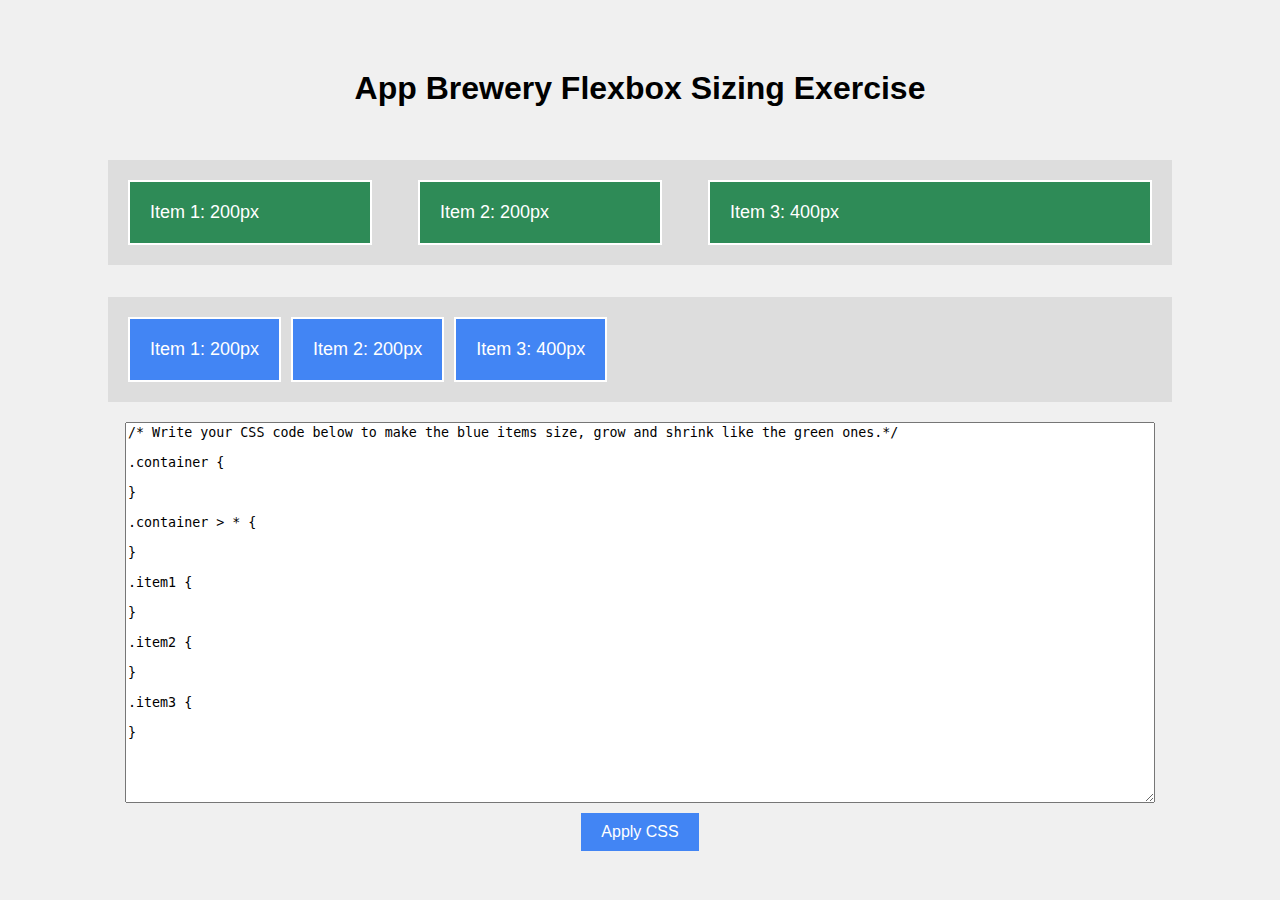
<file: flexbox-sizing-exercise/index.html>
<!DOCTYPE html>
<html lang="en">

<head>
  <meta charset="UTF-8">
  <meta name="viewport" content="width=device-width, initial-scale=1.0">
  <title>Flexbox Sizing Exercise</title>
  <style>
    body {
      font-family: Arial, sans-serif;
      display: flex;
      flex-direction: column;
      align-items: center;
      justify-content: center;
      height: 100vh;
      margin: 0;
      background-color: #f0f0f0;
    }

    .container {
      display: flex;
      gap: 10px;
      width: 80%;
      background-color: #ddd;
      padding: 20px;

    }

    .container>* {
      background-color: #4285f4;
      color: white;
      font-size: 18px;
      padding: 20px;
      border: 2px solid white;
    }

    textarea {
      width: 80%;
      min-height: 150px;
      margin-top: 20px;
      resize: vertical;
      font-family: monospace;
    }

    button {
      margin-top: 10px;
      padding: 10px 20px;
      background-color: #4285f4;
      color: white;
      font-size: 16px;
      border: none;
      cursor: pointer;
    }

    .parent {
      display: flex;
      gap: 10px;
      width: 80%;
      background-color: #ddd;
      padding: 20px;
      margin: 2rem;
      justify-content: space-between;
    }

    .parent>* {
      background-color: seagreen;
      color: white;
      font-size: 18px;
      padding: 20px;
      border: 2px solid white;

    }

    .one {
      flex: 0 1 200px;
    }

    .two {
      flex: 0 0 200px;
    }

    .three {
      flex: 0 0 400px;
    }
  </style>
</head>

<body>
  <h1>App Brewery Flexbox Sizing Exercise</h1>
  <div class="parent">
    <div class="one">Item 1: 200px</div>
    <div class="two">Item 2: 200px</div>
    <div class="three">Item 3: 400px</div>
  </div>
  <div class="container" id="container">
    <div class="item1">Item 1: 200px</div>
    <div class="item2">Item 2: 200px</div>
    <div class="item3">Item 3: 400px</div>
  </div>
  <textarea id="user-css" placeholder="Write your CSS code here..." rows="25">
/* Write your CSS code below to make the blue items size, grow and shrink like the green ones.*/

.container {
  
}
  
.container > * {

}

.item1 {

}

.item2 {

}

.item3 {

}
</textarea>
  <button onclick="applyUserCss()">Apply CSS</button>

  <script>
    function applyUserCss() {
      const userCss = document.getElementById('user-css').value;
      const style = document.createElement('style');
      style.innerHTML = userCss;
      document.head.appendChild(style);
    }
  </script>
</body>

</html>
</file>
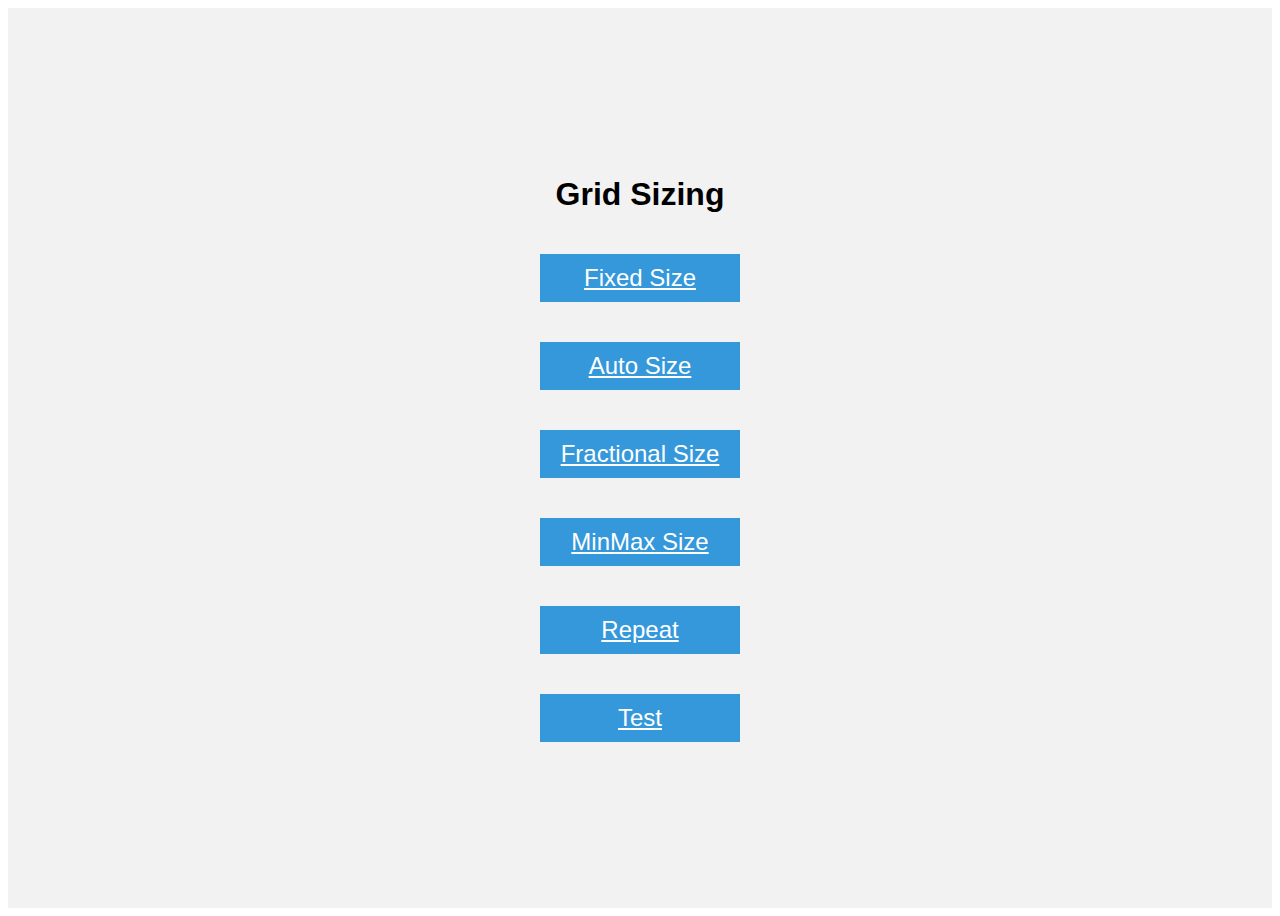
<file: grid-sizing/index.html>
<!DOCTYPE html>
<html lang="en">

<head>
  <meta charset="UTF-8">
  <meta name="google" content="notranslate">
  <meta name="viewport" content="width=device-width, initial-scale=1.0">
  <title>Grid Fundamentals</title>
  <style>
    body {
      font-family: sans-serif;
    }

    .container {
      display: flex;
      justify-content: center;
      align-items: center;
      flex-direction: column;
      height: 100vh;
      background-color: #f2f2f2;
    }

    .item {
      width: 200px;
      margin: 20px;
      background-color: #3498db;
      color: #fff;
      text-align: center;
      line-height: 2;
      font-size: 24px;
    }
  </style>
</head>

<body>
  <div class="container">
    <h1>Grid Sizing</h1>
    <a class="item" href="./fixed-size.html">Fixed Size</a>
    <a class="item" href="./auto-size.html">Auto Size</a>
    <a class="item" href="./fractional-size.html">Fractional Size</a>
    <a class="item" href="./minmax-size.html">MinMax Size</a>
    <a class="item" href="./repeat.html">Repeat</a>
    <a class="item" href="./test.html">Test</a>


  </div>
</body>

</html>
</file>
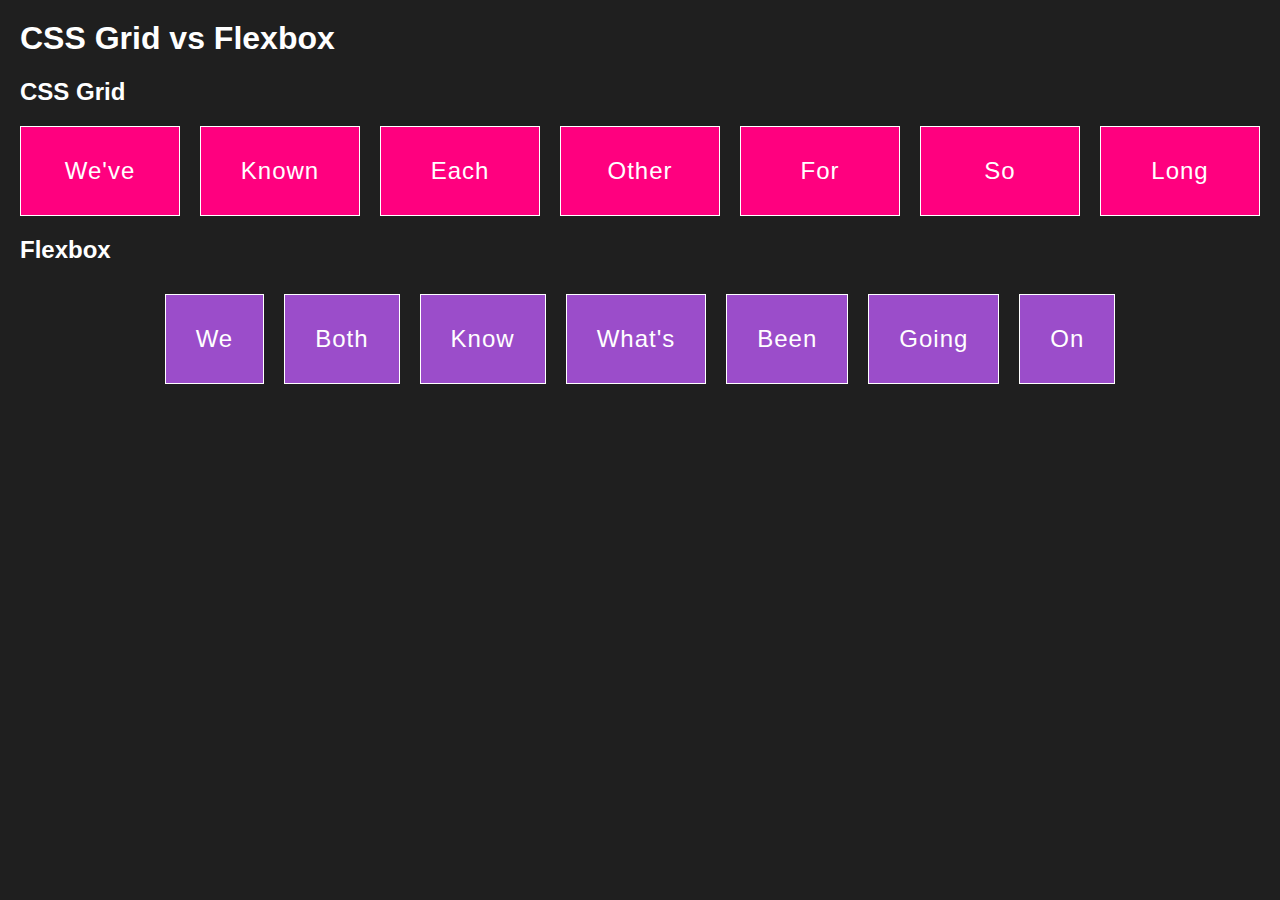
<file: grid-vs-flexbox/index.html>
<!DOCTYPE html>
<html>

<head>
  <title>CSS Grid vs Flexbox</title>
  <style>
    body {
      font-family: Arial, sans-serif;
      background-color: #1f1f1f;
      color: #ffffff;
      margin: 0;
      padding: 20px;
    }

    h1,
    h2 {
      margin-top: 0;
    }

    .grid-container {
      display: grid;
      grid-template-columns: repeat(auto-fill, minmax(150px, 1fr));
      grid-gap: 20px;
      margin-bottom: 20px;
    }

    .grid-item {
      background-color: #ff007f;
      border: 1px solid #ffffff;
      text-align: center;
      padding: 30px;
      font-size: 24px;
      letter-spacing: 1px;
    }

    .flex-container {
      display: flex;
      flex-wrap: wrap;
      justify-content: center;
      align-items: center;
      margin-bottom: 20px;
    }

    .flex-item {
      background-color: #9b4dca;
      border: 1px solid #ffffff;
      text-align: center;
      padding: 30px;
      font-size: 24px;
      letter-spacing: 1px;
      margin: 10px;
    }
  </style>
</head>

<body>
  <h1>CSS Grid vs Flexbox</h1>
  <h2>CSS Grid</h2>
  <div class="grid-container">
    <div class="grid-item">We've</div>
    <div class="grid-item">Known</div>
    <div class="grid-item">Each</div>
    <div class="grid-item">Other</div>
    <div class="grid-item">For</div>
    <div class="grid-item">So</div>
    <div class="grid-item">Long</div>
  </div>
  <h2>Flexbox</h2>
  <div class="flex-container">
    <div class="flex-item">We</div>
    <div class="flex-item">Both</div>
    <div class="flex-item">Know</div>
    <div class="flex-item">What's</div>
    <div class="flex-item">Been</div>
    <div class="flex-item">Going</div>
    <div class="flex-item">On</div>
  </div>
</body>

</html>
</file>
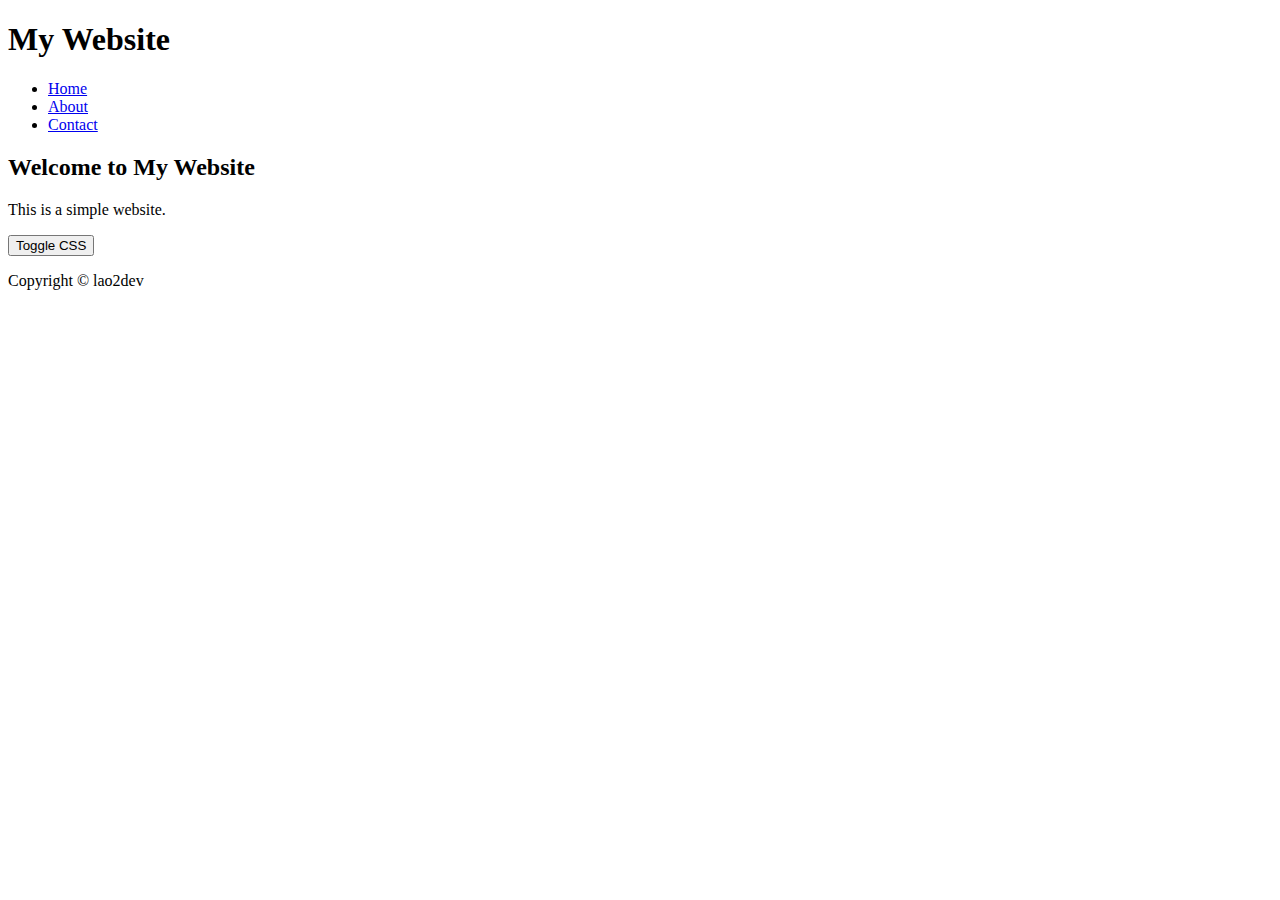
<file: just-add-css/index.html>
<!DOCTYPE html>
<html>

<head id="head">
  <title>Example HTML Website</title>
</head>

<body>
  <header>
    <h1>My Website</h1>
  </header>
  <nav>
    <ul>
      <li><a href="#">Home</a></li>
      <li><a href="#">About</a></li>
      <li><a href="#">Contact</a></li>
    </ul>
  </nav>
  <main>
    <h2>Welcome to My Website</h2>
    <p>This is a simple website.</p>
    <button onclick="addCSS()" id="button">Toggle CSS</button>

  </main>
  <footer>
    <p>Copyright © lao2dev</p>
  </footer>
  <script>
    let counter = 0
    function addCSS() {
      counter++
      if (counter % 2 !== 0) {
        document.getElementById("head").innerHTML = '  <title>Example HTML Website</title> \n<link rel="stylesheet" href="./styles.css" />'
      } else {

        document.getElementById("head").innerHTML = '  <title>Example HTML Website</title> '

      }
    }
  </script>
</body>

</html>
</file>
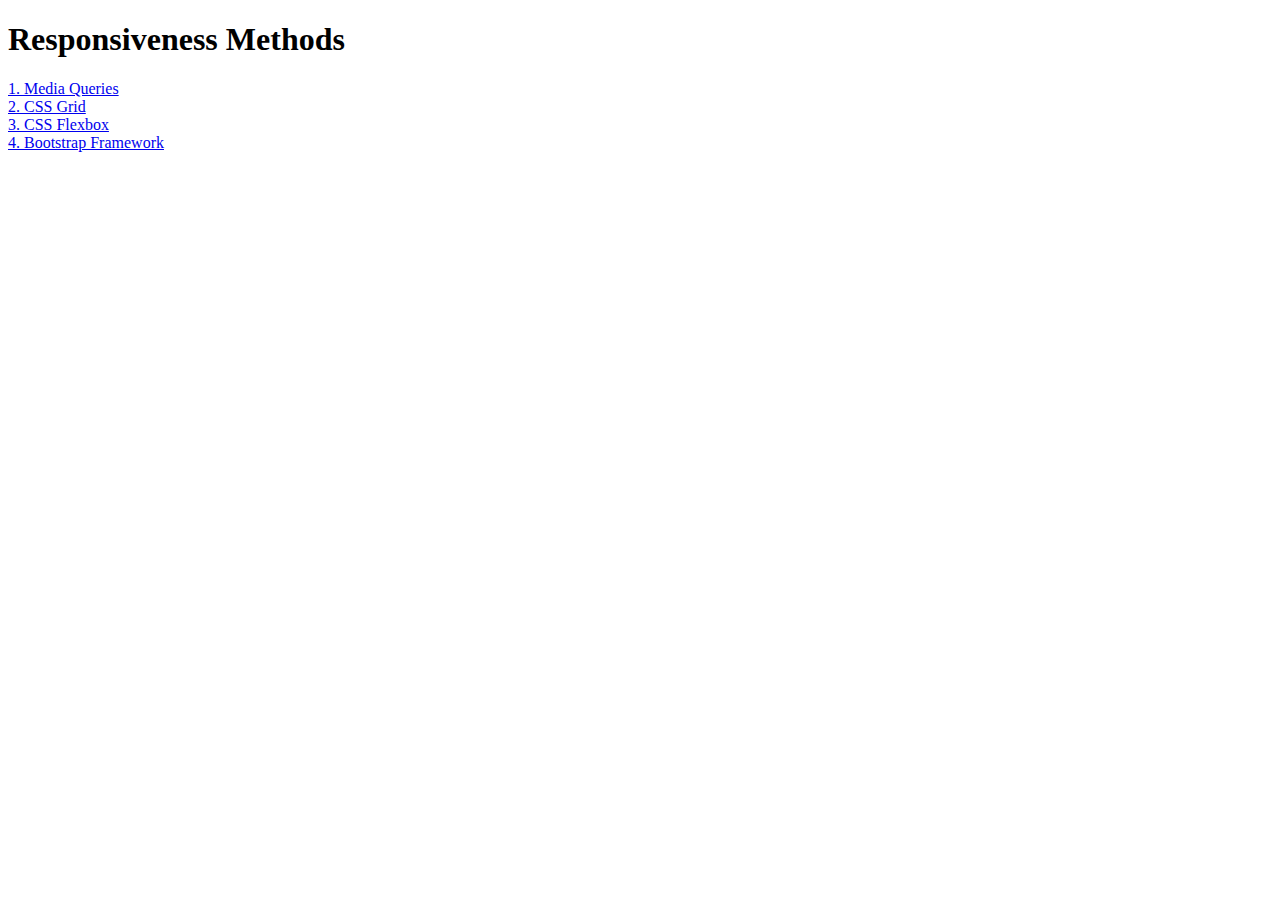
<file: Responsiveness/index.html>
<!DOCTYPE html>
<html lang="en">

<head>
  <meta charset="UTF-8">
  <meta name="viewport" content="width=device-width, initial-scale=1.0">
  <title>Responsiveness</title>
  <style>
    a {
      display: block;
    }
  </style>
</head>

<body>
  <h1>Responsiveness Methods</h1>
  <a href="./media-query.html">1. Media Queries</a>
  <a href="./grid.html">2. CSS Grid</a>
  <a href="./flexbox.html">3. CSS Flexbox</a>
  <a href="./bootstrap.html">4. Bootstrap Framework</a>
</body>

</html>
</file>
<file: css-positioning/style.css>
/* Styles for the header */

header {
    background-color: blue;
    color: white;
    padding: 20px;
  }
  
  header h1 {
    margin: 0;
    font-size: 40px;
  }
  
  /* Styles for the main content */
  main {
    display: flex;
    flex-wrap: wrap;
    justify-content: space-around;
    margin: 0 50%;
    margin-bottom: 1000px;
  }
  
  .button-group {
    display: flex;
    justify-content: center;
    margin-bottom: 20px;
  }
  
  .button {
    margin: 10px;
    padding: 10px 20px;
    font-size: 16px;
    border: none;
    border-radius: 4px;
    background-color: #4caf50;
    color: white;
    cursor: pointer;
  }
  
  .positioning-type {
    width: 300px;
    margin: 10px;
    border: 1px solid #ccc;
    padding: 20px;
    display: none;
  }
  
  .positioning-type h2 {
    margin-top: 0;
    font-size: 24px;
  }
  
  .box {
    width: 200px;
    height: 200px;
    background-color: green;
    border: 1px solid #ccc;
  }
  
  /* Styles for the different types of positioning */
  .static .box {
    position: static;
    left: 50px;
    top: 50px;
  }
  
  .relative .box {
    position: relative;
    left: 50px;
    top: 50px;
  }
  
  .absolute .box {
    position: absolute;
    top: 50px;
    left: 50px;
  }
  
  .fixed .box {
    position: fixed;
    top: 50px;
    left: 50px;
  }
  
  /* Styles for the footer */
  footer {
    background-color: #ccc;
    padding: 10px;
    text-align: center;
    box-sizing: border-box;
    flex-grow: 0;
    flex-shrink: 0;
  
    width: 100%;
  }
  
  footer p {
    margin: 0;
    font-size: 14px;
    color: blue;
  }
</file>
<file: just-add-css/styles.css>
body {
  font-family: Arial, sans-serif;
  background-color: #f2f2f2;
}

header {
  background-color: #005eff;
  color: #fff;
  padding: 20px;
  text-align: center;
}

header h1 {
  margin: 0;
}

nav {
  background-color: #005eff;
  color: #fff;
  padding: 20px;
  text-align: center;
}

nav ul {
  list-style: none;
  margin: 0;
  padding: 0;
  display: inline-block;
}

nav li {
  display: inline-block;
  margin-right: 20px;
}

nav a {
  color: #fff;
  text-decoration: none;
}

main {
  padding: 20px;
  text-align: center;
}

footer {
  background-color: #005eff;
  color: #fff;
  padding: 20px;
  text-align: center;
}

button {
  background-color: #0099ff; /* Green */
  border: none;
  border-radius: 10px;
  color: white;
  padding: 15px 32px;
  text-align: center;
  text-decoration: none;
  display: inline-block;
  font-size: 16px;
}
</file>
